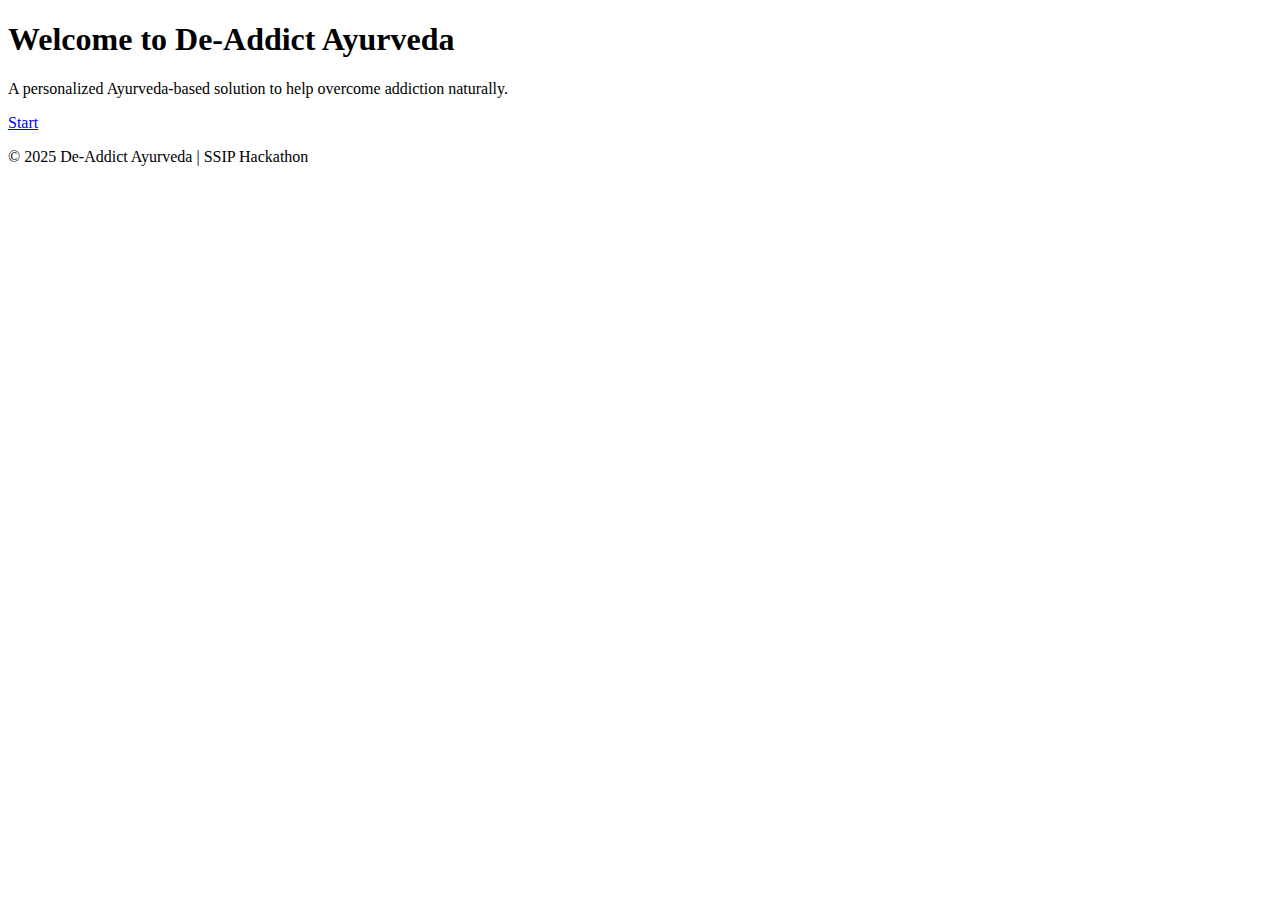
<file: Frontend/index.html>
<!DOCTYPE html>
<html lang="en">
<head>
    <meta charset="UTF-8">
    <meta name="viewport" content="width=device-width, initial-scale=1.0">
    <title>De-Addict Ayurveda</title>
    <link rel="stylesheet" href="css/style.css">
</head>
<body>
    <div class="container">
        <header>
            <h1>Welcome to De-Addict Ayurveda</h1>
        </header>
        <main>
            <p>
                A personalized Ayurveda-based solution to help overcome addiction naturally.
            </p>
            <a href="addiction.html" class="btn">Start</a>
        </main>
        <footer>
            <p>&copy; 2025 De-Addict Ayurveda | SSIP Hackathon</p>
        </footer>
    </div>
</body>
</html>
</file>
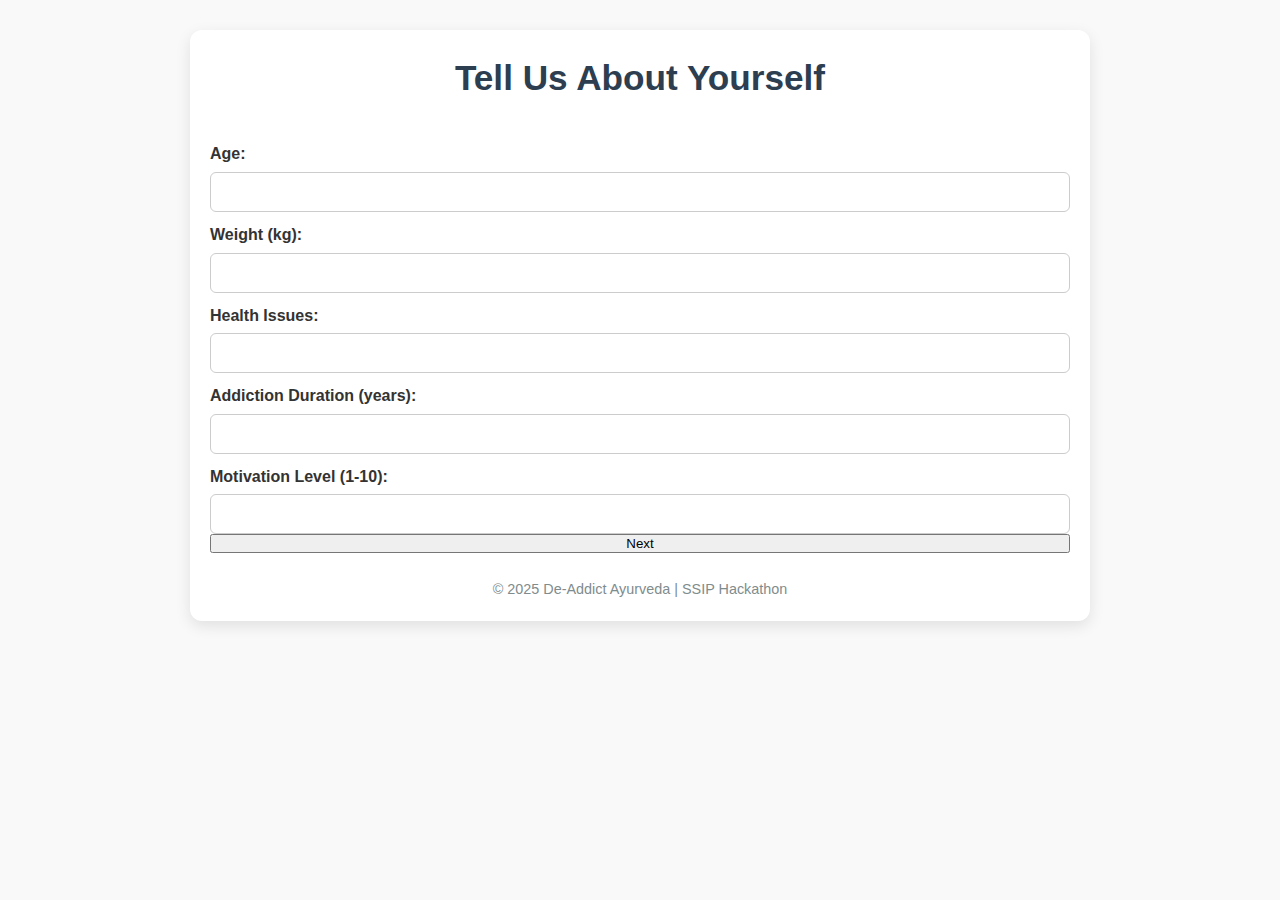
<file: userinfo.html>
<!DOCTYPE html>
<html lang="en">
<head>
    <meta charset="UTF-8">
    <meta name="viewport" content="width=device-width, initial-scale=1.0">
    <title>User Information</title>
    <link rel="stylesheet" href="style.css">
</head>
<body>
    <div class="container">
        <header>
            <h1>Tell Us About Yourself</h1>
        </header>
        <main>
            <form id="userForm">
                <label for="age">Age:</label>
                <input type="number" id="age" required>

                <label for="weight">Weight (kg):</label>
                <input type="number" id="weight" required>

                <label for="health">Health Issues:</label>
                <input type="text" id="health">

                <label for="duration">Addiction Duration (years):</label>
                <input type="number" id="duration" required>

                <label for="motivation">Motivation Level (1-10):</label>
                <input type="number" id="motivation" min="1" max="10" required>

                <button type="submit">Next</button>
            </form>
        </main>
        <footer>
            <p>&copy; 2025 De-Addict Ayurveda | SSIP Hackathon</p>
        </footer>
    </div>

    <script src="js/userinfo.js"></script>
</body>
</html>
</file>
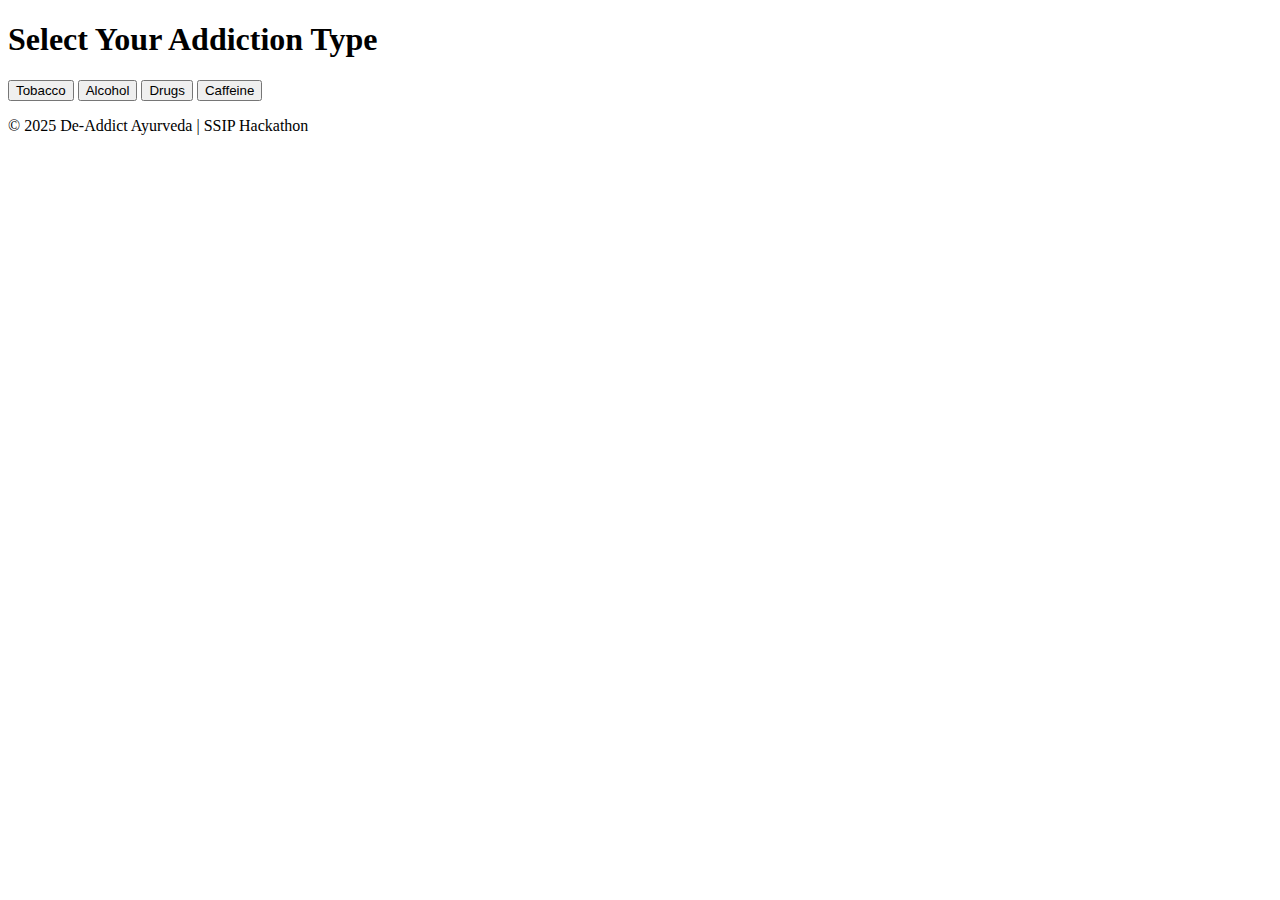
<file: Frontend/addiction.html>
<!DOCTYPE html>
<html lang="en">
<head>
    <meta charset="UTF-8">
    <meta name="viewport" content="width=device-width, initial-scale=1.0">
    <title>Select Addiction Type</title>
    <link rel="stylesheet" href="css/style.css">
</head>
<body>
    <div class="container">
        <header>
            <h1>Select Your Addiction Type</h1>
        </header>
        <main>
            <div class="addictions">
                <button onclick="selectAddiction('Tobacco')">Tobacco</button>
                <button onclick="selectAddiction('Alcohol')">Alcohol</button>
                <button onclick="selectAddiction('Drugs')">Drugs</button>
                <button onclick="selectAddiction('Caffeine')">Caffeine</button>
            </div>
        </main>
        <footer>
            <p>&copy; 2025 De-Addict Ayurveda | SSIP Hackathon</p>
        </footer>
    </div>

    <script src="js/addiction.js"></script>
</body>
</html>
</file>
<file: Frontend/css/style.css>

</file>
<file: style.css>
/* General reset */
* {
    margin: 0;
    padding: 0;
    box-sizing: border-box;
    font-family: 'Segoe UI', Tahoma, Geneva, Verdana, sans-serif;
}

body {
    background-color: #f9f9f9;
    color: #333;
    line-height: 1.6;
}

.container {
    max-width: 900px;
    margin: 30px auto;
    padding: 20px;
    background-color: #fff;
    border-radius: 12px;
    box-shadow: 0 5px 15px rgba(0,0,0,0.1);
}

/* Header styling */
header {
    text-align: center;
    margin-bottom: 25px;
}

header h1 {
    font-size: 2.2rem;
    color: #2c3e50;
    margin-bottom: 10px;
}

/* Buttons */
.btn {
    display: inline-block;
    padding: 12px 25px;
    margin: 15px 0;
    background-color: #27ae60;
    color: #fff;
    text-decoration: none;
    border-radius: 8px;
    transition: 0.3s;
    text-align: center;
}

.btn:hover {
    background-color: #2ecc71;
}

/* Forms */
form {
    display: flex;
    flex-direction: column;
}

form label {
    margin: 10px 0 5px;
    font-weight: 600;
}

form input, form select {
    padding: 10px;
    border-radius: 6px;
    border: 1px solid #ccc;
    font-size: 1rem;
}

form input[type="submit"] {
    background-color: #2980b9;
    color: #fff;
    margin-top: 20px;
    cursor: pointer;
}

form input[type="submit"]:hover {
    background-color: #3498db;
}

/* Cards for treatment herbs */
.card {
    background: #ecf0f1;
    padding: 15px;
    margin: 10px 0;
    border-radius: 10px;
    box-shadow: 0 3px 6px rgba(0,0,0,0.1);
}

.card h3 {
    color: #16a085;
    margin-bottom: 5px;
}

.card p {
    font-size: 0.95rem;
}

/* Motivation quotes */
#quote {
    background-color: #f1c40f;
    padding: 15px;
    margin: 15px 0;
    text-align: center;
    font-size: 1.2rem;
    font-weight: 600;
    border-radius: 8px;
    color: #fff;
}

/* Progress Chart */
canvas {
    margin-top: 20px;
}

/* Footer */
footer {
    text-align: center;
    margin-top: 25px;
    font-size: 0.9rem;
    color: #7f8c8d;
}

/* Mobile responsiveness */
@media(max-width: 600px) {
    .container {
        margin: 15px;
        padding: 15px;
    }

    header h1 {
        font-size: 1.8rem;
    }

    .btn {
        width: 100%;
        padding: 12px;
    }
}
</file>
